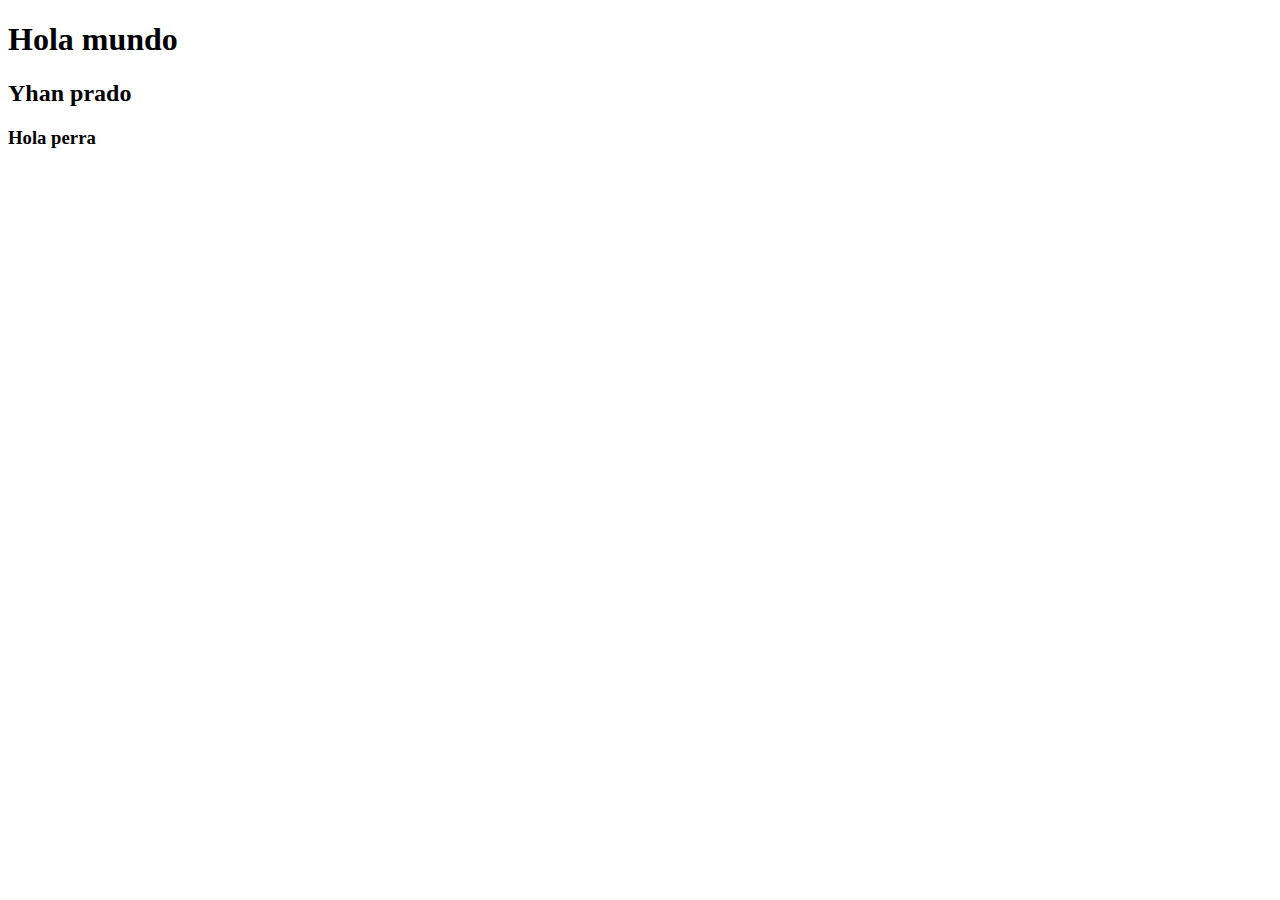
<file: index.html>
<!DOCTYPE html>
<html lang="en">
<head>
    <meta charset="UTF-8">
    <meta name="viewport" content="width=device-width, initial-scale=1.0">
    <title>Document</title>
</head>
<body>
    <h1>Hola mundo</h1>
    <h2>Yhan prado</h2>
    <h3>Hola perra</h3>
</body>
</html>
</file>
